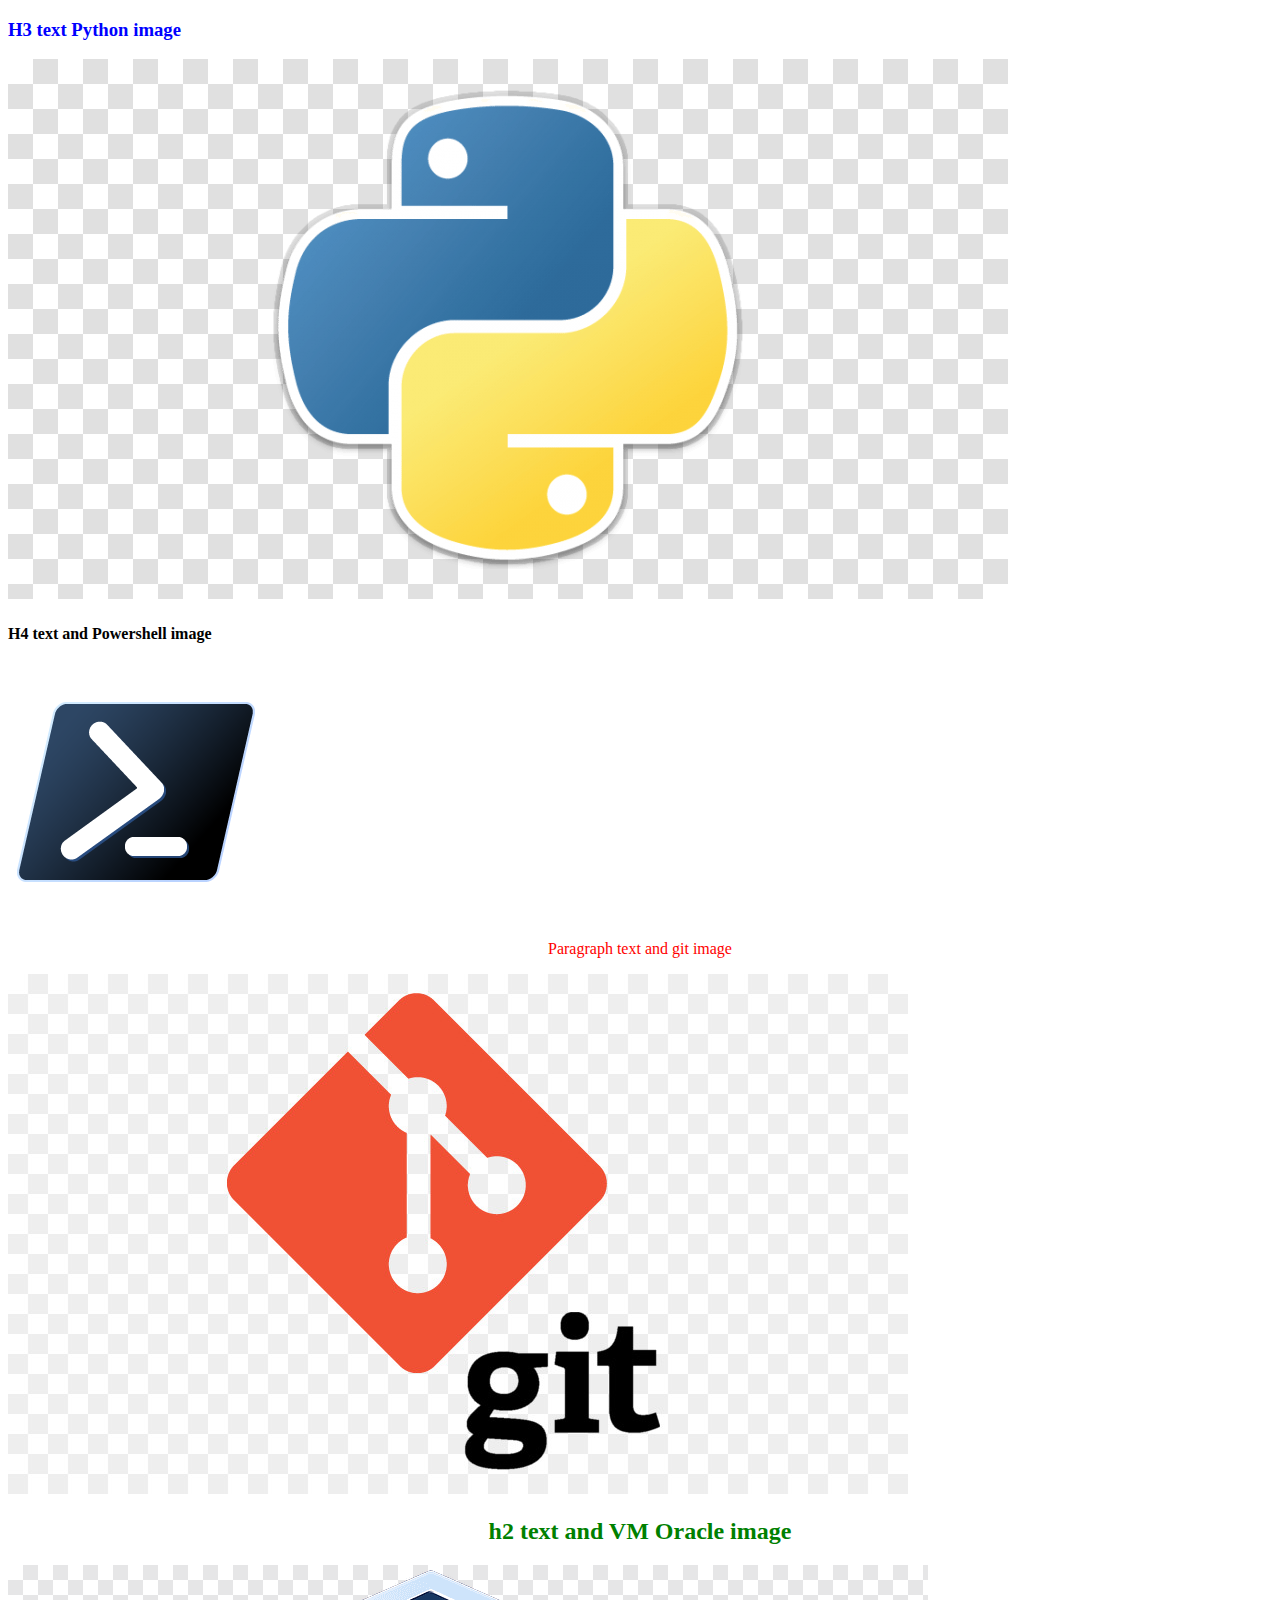
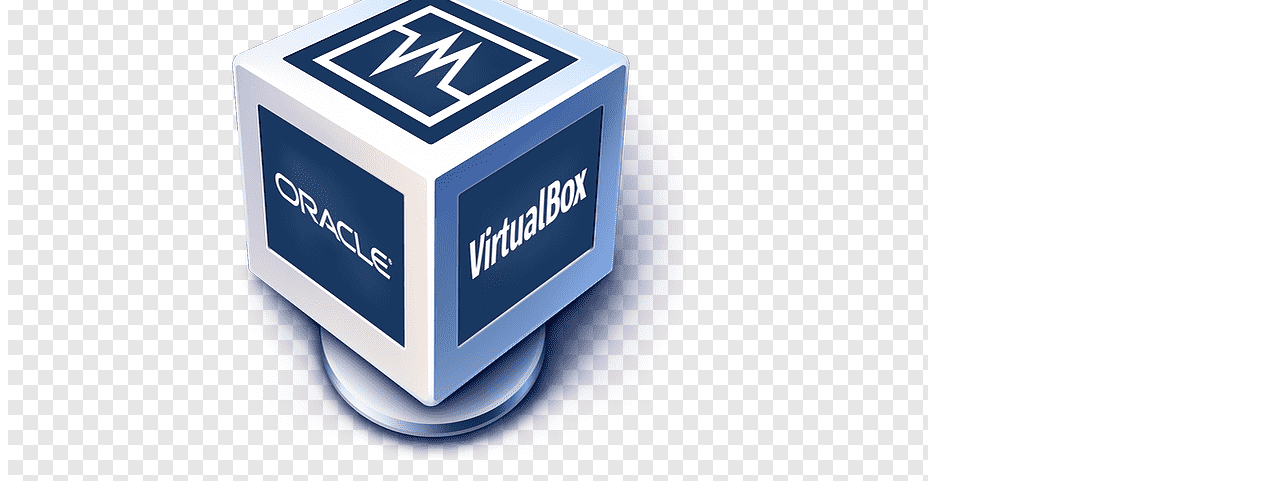
<file: m1/task1.1/index.html>
<!DOCTYPE html>
<html>
   <head>
      <title>HTML Images Links</title>
      <link rel="stylesheet" type="text/css" href="./styles/styles.css">  
   </head>
   <body>
    <h3>H3 text Python image</h3>
      <a href="./images/python-logo.png">
         <img alt="Python" src="./images/python-logo.png">
      </a>
      <h4>H4 text and Powershell image </h4>
      <a href="./images/PowerShell_Core_6.0_icon.png">
         <img alt="PS" src="./images/PowerShell_Core_6.0_icon.png">
      </a>
      <p>Paragraph text and git image</p>
      <a href="./images/git-app.jpg">
         <img alt="Git" src="./images/git-app.jpg">
      </a>
      <h2> h2 text and VM Oracle image</h2>
      <a href="./images/virtualbox-oracle-corporation.png">
         <img alt="VM" src="./images/virtualbox-oracle-corporation.png">
      </a>
   </body>
</html>
</file>
<file: m1/task1.1/styles/styles.css>
p {
  color: red;
  text-align: center;
}
h2 {
  color: green;
  text-align: center;
}
h3 {
  color: blue;
  text-align: left;
}
</file>
